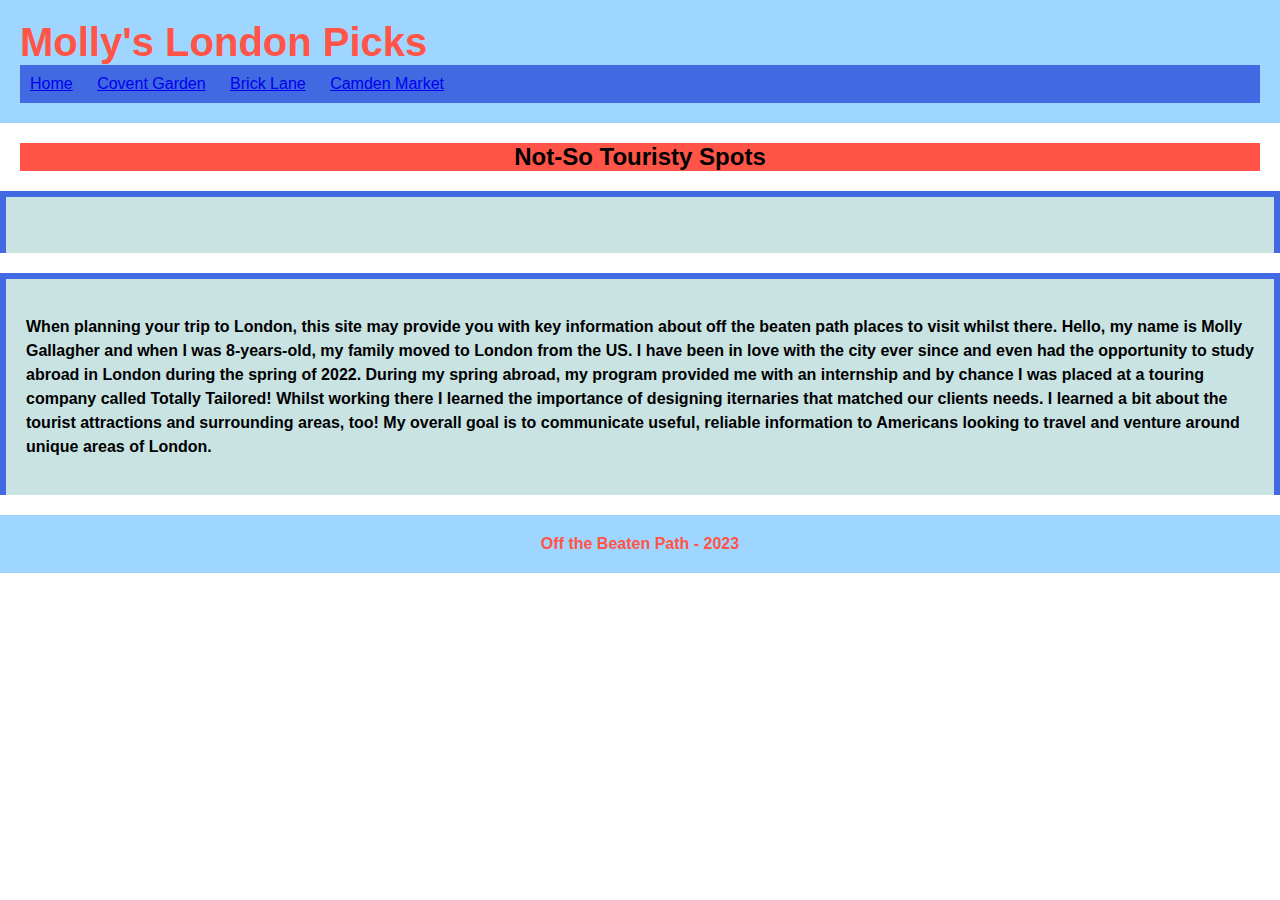
<file: index.html>
<!Doctype html>
<html lang="en">

<Head>
	<meta charset="utf-8">
	<title> Off The Beaten Path </title>
	<meta name="viewport" content="width=device-width, initial-scale=1">
	<link rel="stylesheet" href="stylesheet.css">
</head>


<body>
<header>

<h1>Molly's London Picks</h1>

<nav>
<ul>
	<li><a href="index.html">Home</a></li>
	<li><a href="bigben.html">Covent Garden</a></li>
	<li><a href="thelondoneye.html">Brick Lane</a></li>
	<li><a href="towerbridge.html">Camden Market</a></li>

</ul>
</nav>



</header>
<section> 
<main>
	<h2>Not-So Touristy Spots</h2>
</main>
<article>
	<p style="color:red"> <b>
</section>

<section>
<article>
	<p> 
		When planning your trip to London, this site may provide you with key information about off the beaten path places to visit whilst there. Hello, my name is Molly Gallagher and when I was 8-years-old, my family moved to London from the US. I have been in love with the city ever since and even had the opportunity to study abroad in London during the spring of 2022. During my spring abroad, my program provided me with an internship and by chance I was placed at a touring company called Totally Tailored! Whilst working there I learned the importance of designing iternaries that matched our clients needs. I learned a bit about the tourist attractions and surrounding areas, too! My overall goal is to communicate useful, reliable information to Americans looking to travel and venture around unique areas of London. 
	</p>
</article>

</section>

<footer> Off the Beaten Path - 2023</footer>



</body>
</Html>
</file>
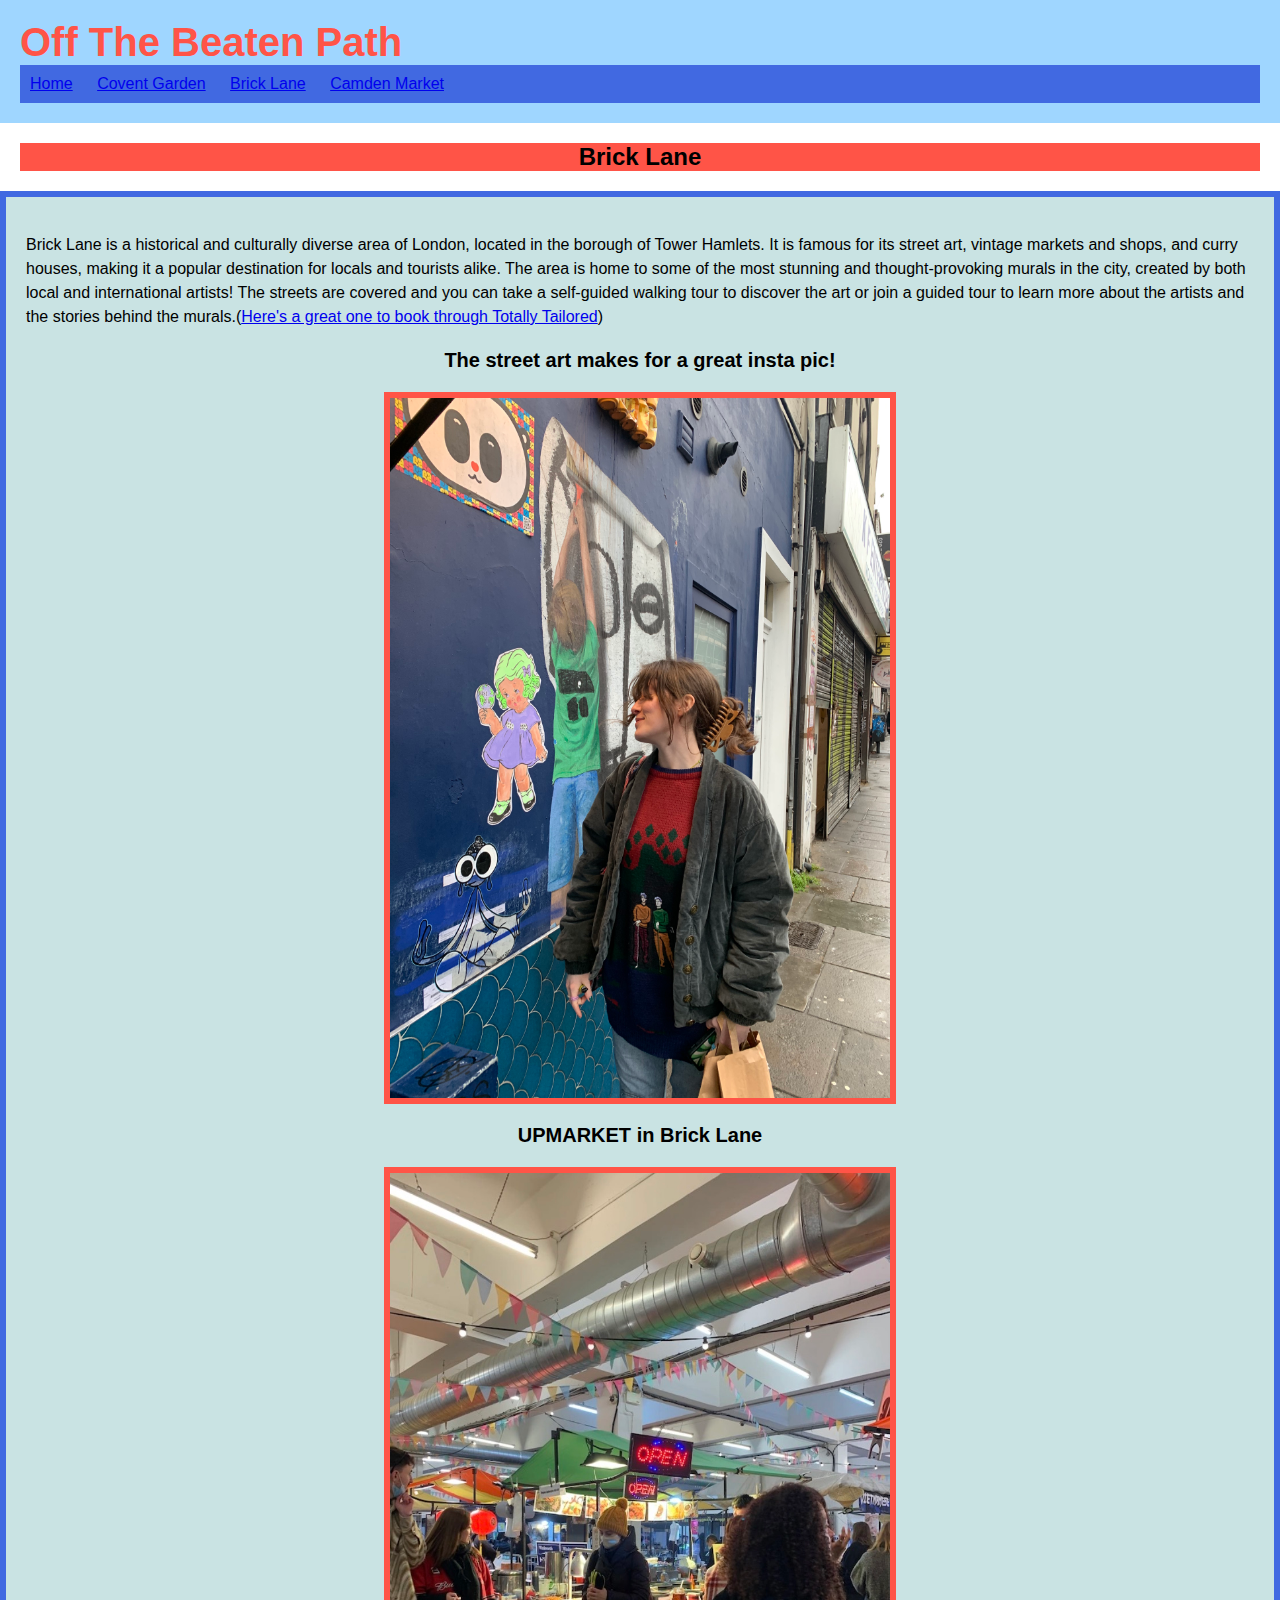
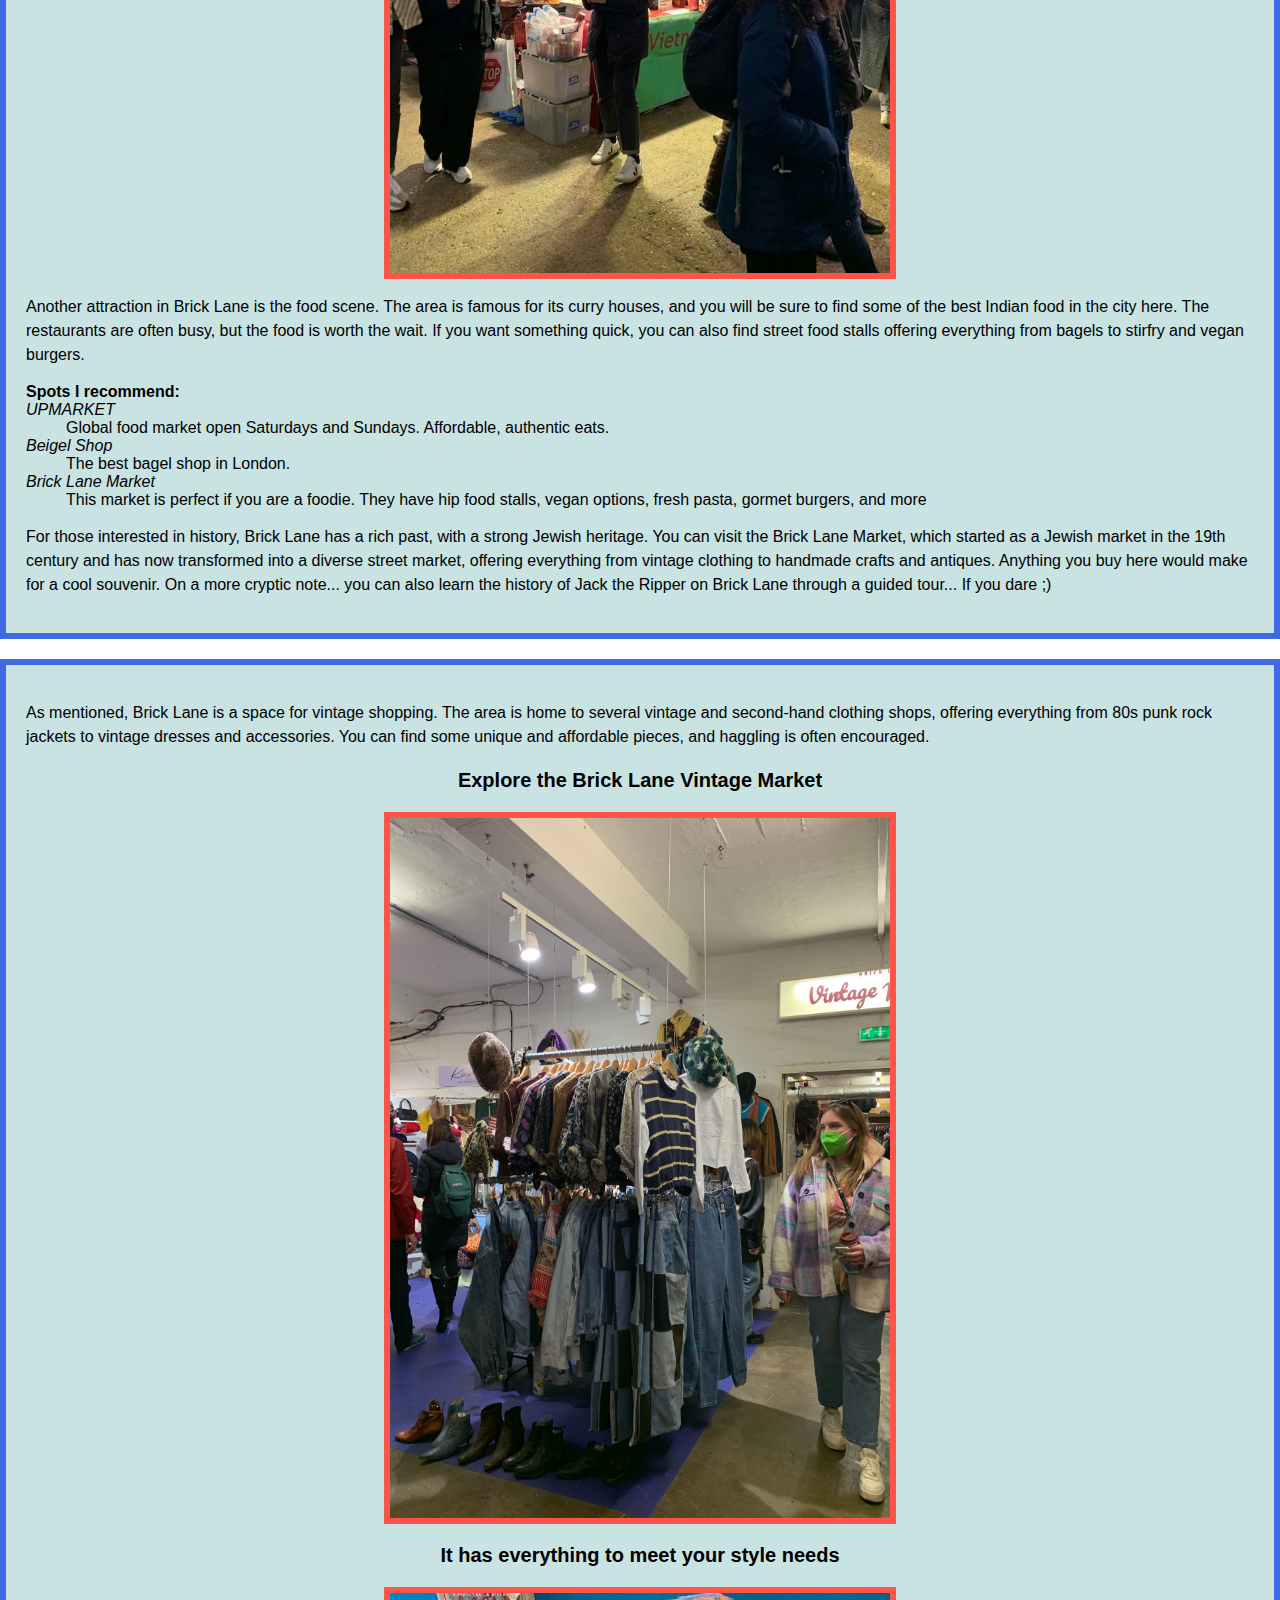
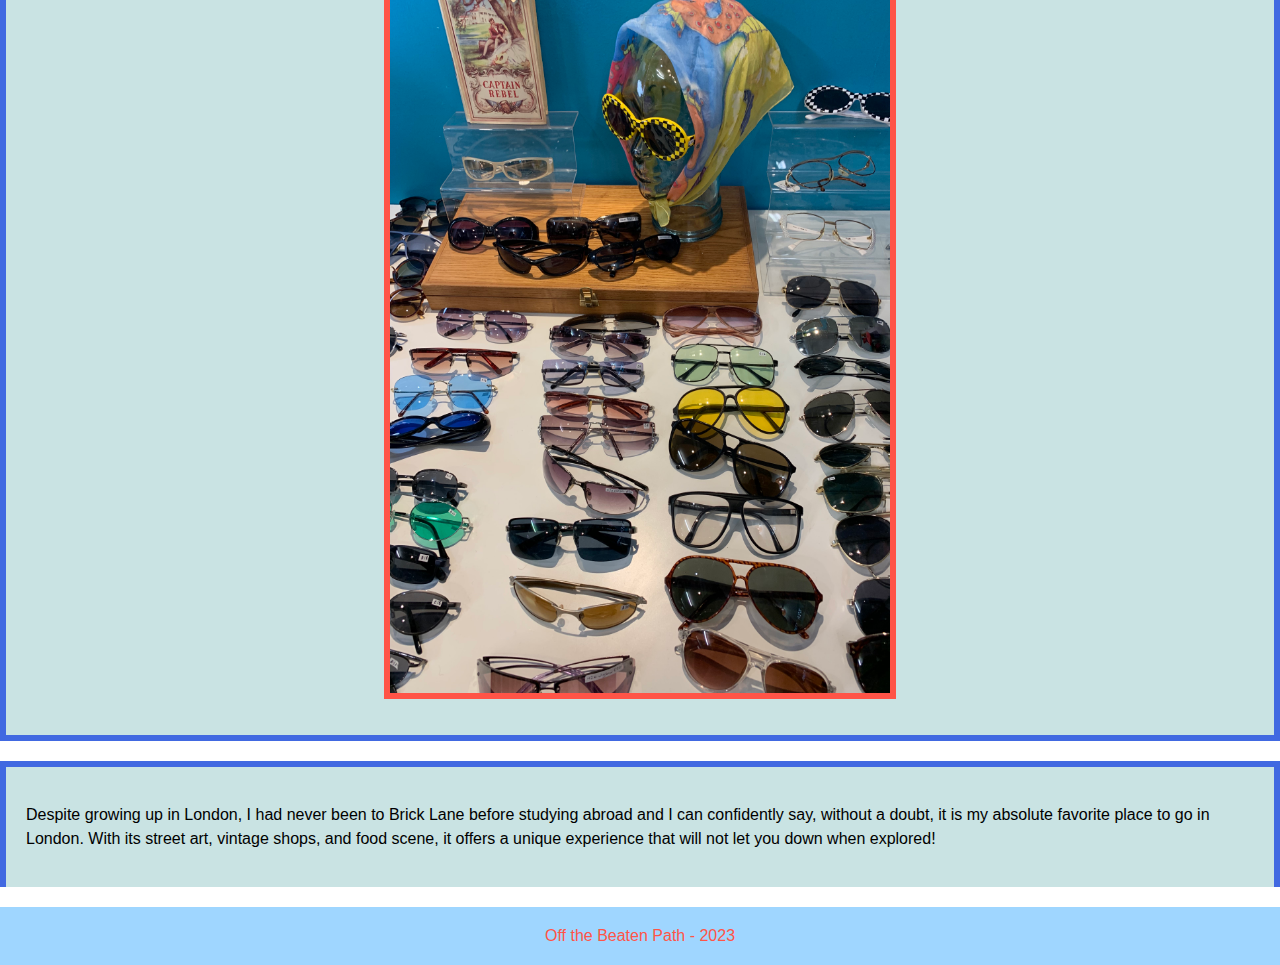
<file: bricklane.html>
<!Doctype html>
<html lang="en">

<Head>
	<meta charset="utf-8">
	<title> Off The Beaten Path </title>
	<meta name="viewport" content="width=device-width, initial-scale=1">
	<link rel="stylesheet" href="stylesheet.css">
</head>


<body>
<header>

<h1>Off The Beaten Path</h1>

<nav>
<ul>
	<li><a href="index.html">Home</a></li>
	<li><a href="coventgarden.html">Covent Garden</a></li>
	<li><a href="bricklane.html">Brick Lane</a></li>
	<li><a href="camdenmarket.html">Camden Market</a></li>

</ul>
</nav>



</header>

<main>
	<h2>Brick Lane</h2>
</main>

<section>
<article>
	<p> 
		Brick Lane is a historical and culturally diverse area of London, located in the borough of Tower Hamlets. It is famous for its street art, vintage markets and shops, and curry houses, making it a popular destination for locals and tourists alike. The area is home to some of the most stunning and thought-provoking murals in the city, created by both local and international artists! The streets are covered and you can take a self-guided walking tour to discover the art or join a guided tour to learn more about the artists and the stories behind the murals.(<a href="TTweb">Here's a great one to book through Totally Tailored</a>) </p>

		<p> <h3>The street art makes for a great insta pic! </h3><img src="IMG_6018.jpg" width="500" height="700" alt="Girl infront of graffiti street art."></p> 
		<p> <h3>UPMARKET in Brick Lane</h3><img src="ss.jpg" width="500" height="700" alt="Food Market."></p>

	<p> Another attraction in Brick Lane is the food scene. The area is famous for its curry houses, and you will be sure to find some of the best Indian food in the city here. The restaurants are often busy, but the food is worth the wait. If you want something quick, you can also find street food stalls offering everything from bagels to stirfry and vegan burgers. 

		<p><dl><b> Spots I recommend:</b>
  			<dt><i>UPMARKET</i></dt>
  			<dd>Global food market open Saturdays and Sundays. Affordable, authentic eats.</dd>
  			<dt><i>Beigel Shop</i></dt>
  			<dd>The best bagel shop in London.</dd>
  			<dt><i>Brick Lane Market</i></dt>
  			<dd>This market is perfect if you are a foodie. They have hip food stalls, vegan options, fresh pasta, gormet burgers, and more
		</dl></p>

	<p>For those interested in history, Brick Lane has a rich past, with a strong Jewish heritage. You can visit the Brick Lane Market, which started as a Jewish market in the 19th century and has now transformed into a diverse street market, offering everything from vintage clothing to handmade crafts and antiques. Anything you buy here would make for a cool souvenir. On a more cryptic note... you can also learn the history of Jack the Ripper on Brick Lane through a guided tour... If you dare ;)</p>
</article>

<article> 
	<p> As mentioned, Brick Lane is a space for vintage shopping. The area is home to several vintage and second-hand clothing shops, offering everything from 80s punk rock jackets to vintage dresses and accessories. You can find some unique and affordable pieces, and haggling is often encouraged.</p>
	<p><h3>Explore the Brick Lane Vintage Market</h3><img src="IMG_4715.jpg" width="500" height="700" alt="Thrift stall in Brick Lane Vintage Market."></p>
		<p><h3>It has everything to meet your style needs</h3><img src="IMG_4716.jpg" width="500" height="700" alt="Sunglasses for sale on table."></p>
</article>
<article>
	<p>Despite growing up in London, I had never been to Brick Lane before studying abroad and I can confidently say, without a doubt, it is my absolute favorite place to go in London. With its street art, vintage shops, and food scene, it offers a unique experience that will not let you down when explored!</p>

</article>
</section>

<footer> Off the Beaten Path - 2023</footer>



</body>
</Html>
</file>
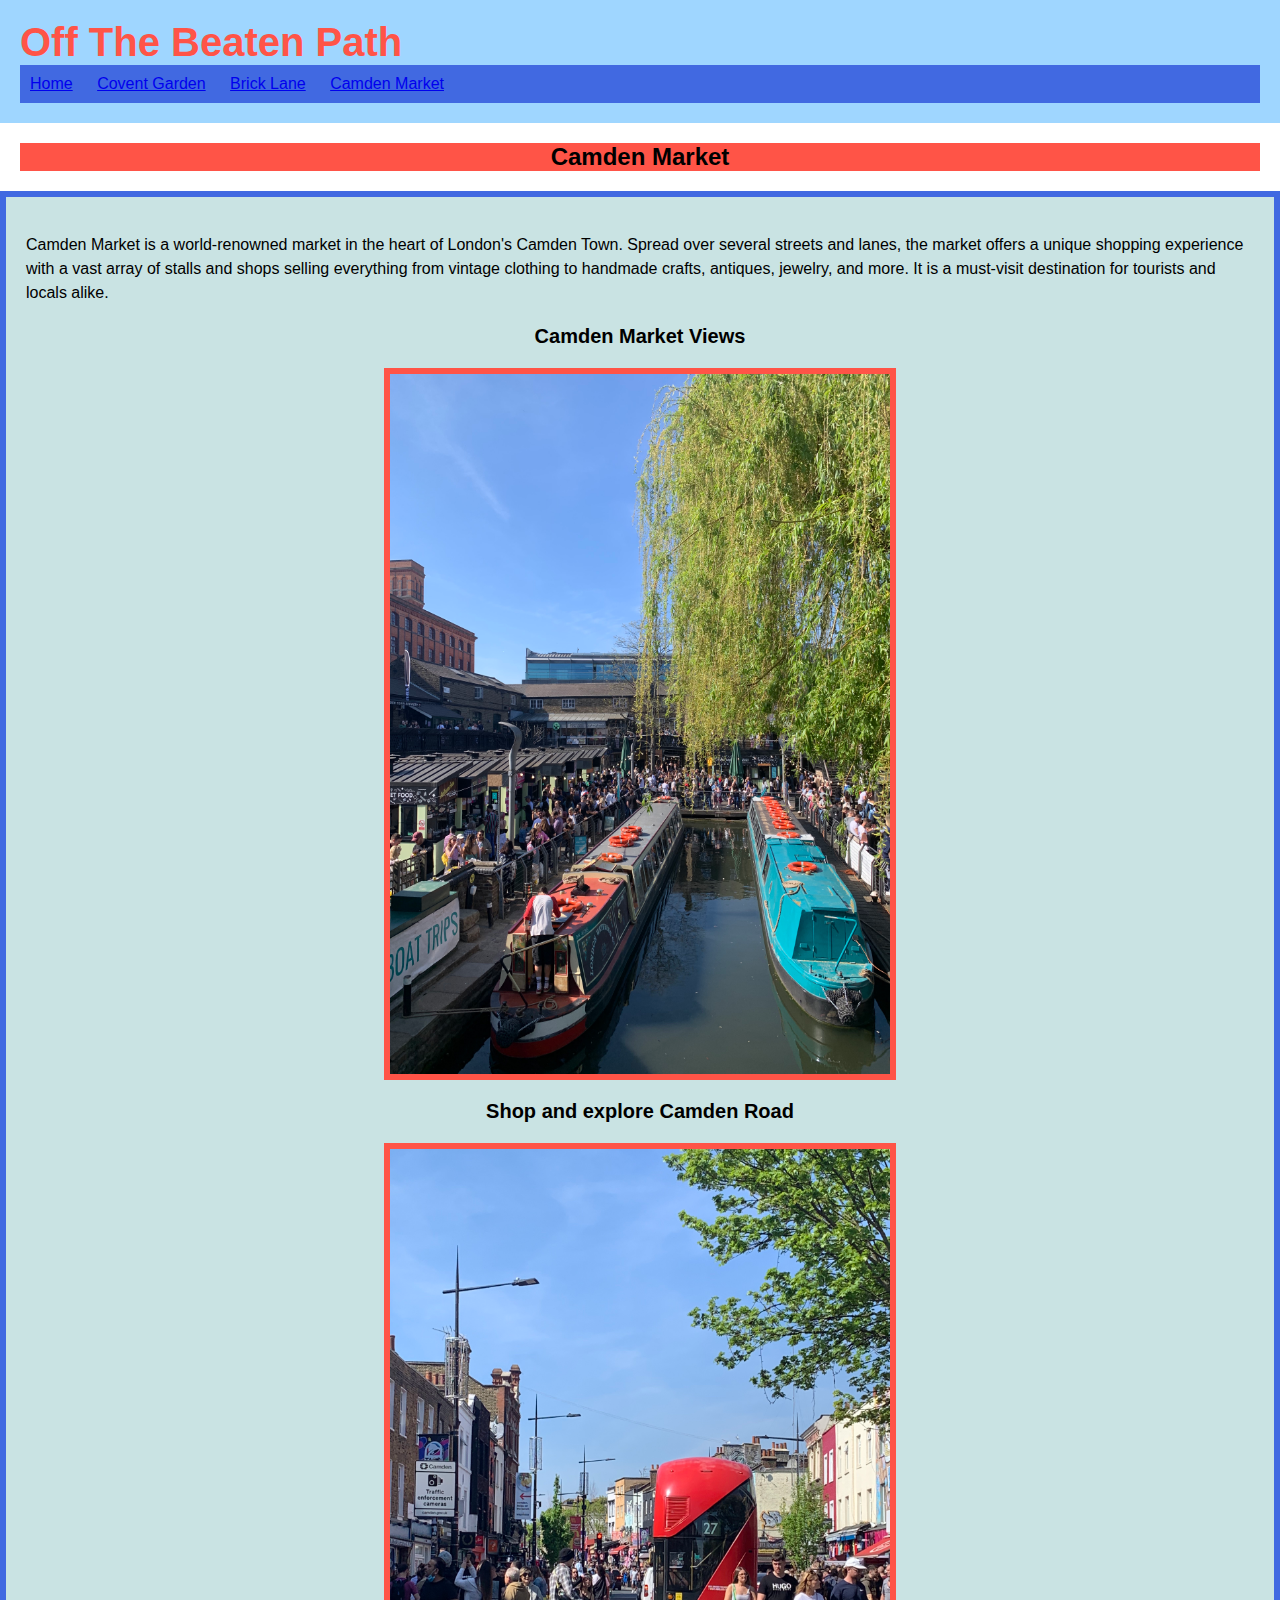
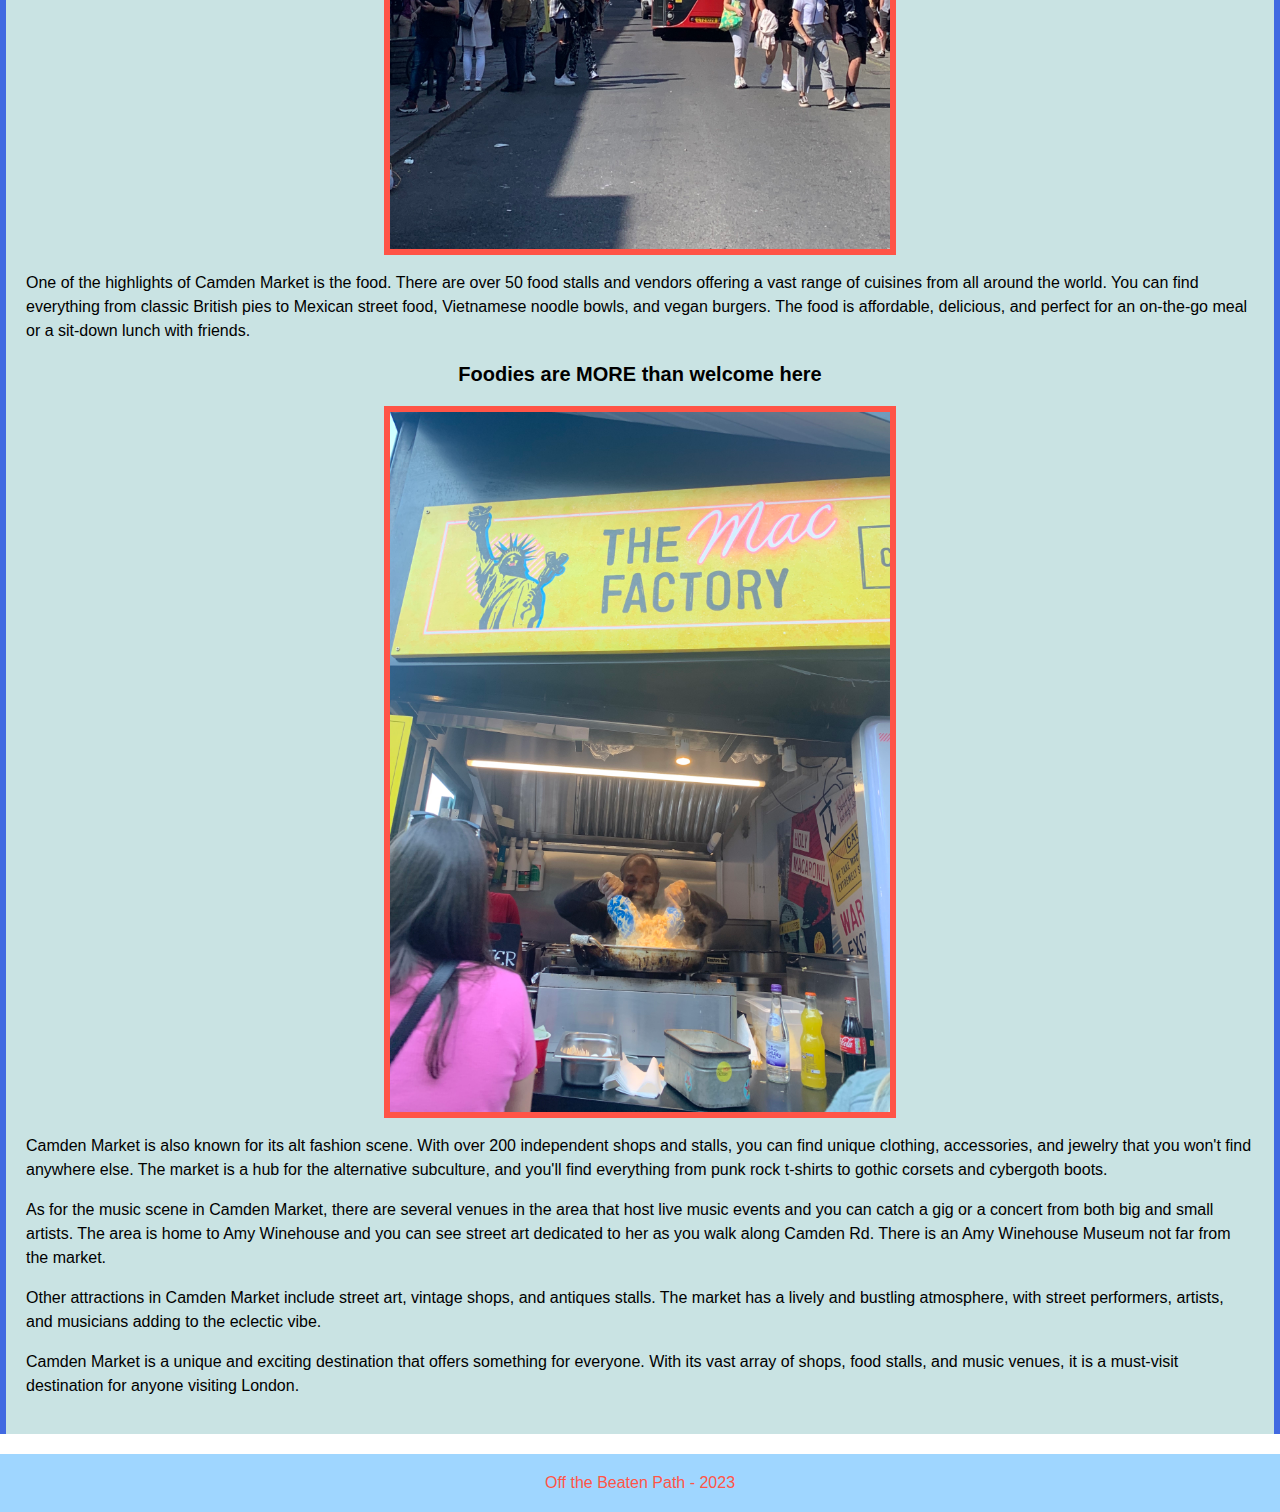
<file: camdenmarket.html>
<!Doctype html>
<html lang="en">

<Head>
	<meta charset="utf-8">
	<title> Off The Beaten Path </title>
	<meta name="viewport" content="width=device-width, initial-scale=1">
	<link rel="stylesheet" href="stylesheet.css">
</head>


<body>
<header>

<h1>Off The Beaten Path</h1>

<nav>
<ul>
	<li><a href="index.html">Home</a></li>
	<li><a href="coventgarden.html">Covent Garden</a></li>
	<li><a href="bricklane.html">Brick Lane</a></li>
	<li><a href="camdenmarket.html">Camden Market</a></li>
	
</ul>
</nav>



</header>

<main>
	<h2>Camden Market</h2>
</main>

<section>
<article>
	<p> 
		Camden Market is a world-renowned market in the heart of London's Camden Town. Spread over several streets and lanes, the market offers a unique shopping experience with a vast array of stalls and shops selling everything from vintage clothing to handmade crafts, antiques, jewelry, and more. It is a must-visit destination for tourists and locals alike. </p>

		<p><h3>Camden Market Views</h3><img src="IMG_9245.jpg" width="500" height="700" alt="View of Camden Market from a bridge, overlooking canal."></p>
		<p><h3>Shop and explore Camden Road</h3><img src="IMG_9211.jpg" width="500" height="700" alt="Busy Camden Road on a sunny spring day."></p>

		<p> One of the highlights of Camden Market is the food. There are over 50 food stalls and vendors offering a vast range of cuisines from all around the world. You can find everything from classic British pies to Mexican street food, Vietnamese noodle bowls, and vegan burgers. The food is affordable, delicious, and perfect for an on-the-go meal or a sit-down lunch with friends.</p>
		<p><h3>Foodies are MORE than welcome here</h3><img src="IMG_9254.jpg" width="500" height="700" alt="Mac and cheese being made infront of customers."></p>

		<p> Camden Market is also known for its alt fashion scene. With over 200 independent shops and stalls, you can find unique clothing, accessories, and jewelry that you won't find anywhere else. The market is a hub for the alternative subculture, and you'll find everything from punk rock t-shirts to gothic corsets and cybergoth boots.</p>
		

		<p>As for the music scene in Camden Market, there are several venues in the area that host live music events and you can catch a gig or a concert from both big and small artists. The area is home to Amy Winehouse and you can see street art dedicated to her as you walk along Camden Rd. There is an Amy Winehouse Museum not far from the market.</p>

		<p>Other attractions in Camden Market include street art, vintage shops, and antiques stalls. The market has a lively and bustling atmosphere, with street performers, artists, and musicians adding to the eclectic vibe.</p> 

		<p>Camden Market is a unique and exciting destination that offers something for everyone. With its vast array of shops, food stalls, and music venues, it is a must-visit destination for anyone visiting London.</p>
</article>

</section>

<footer> Off the Beaten Path - 2023</footer>
</file>
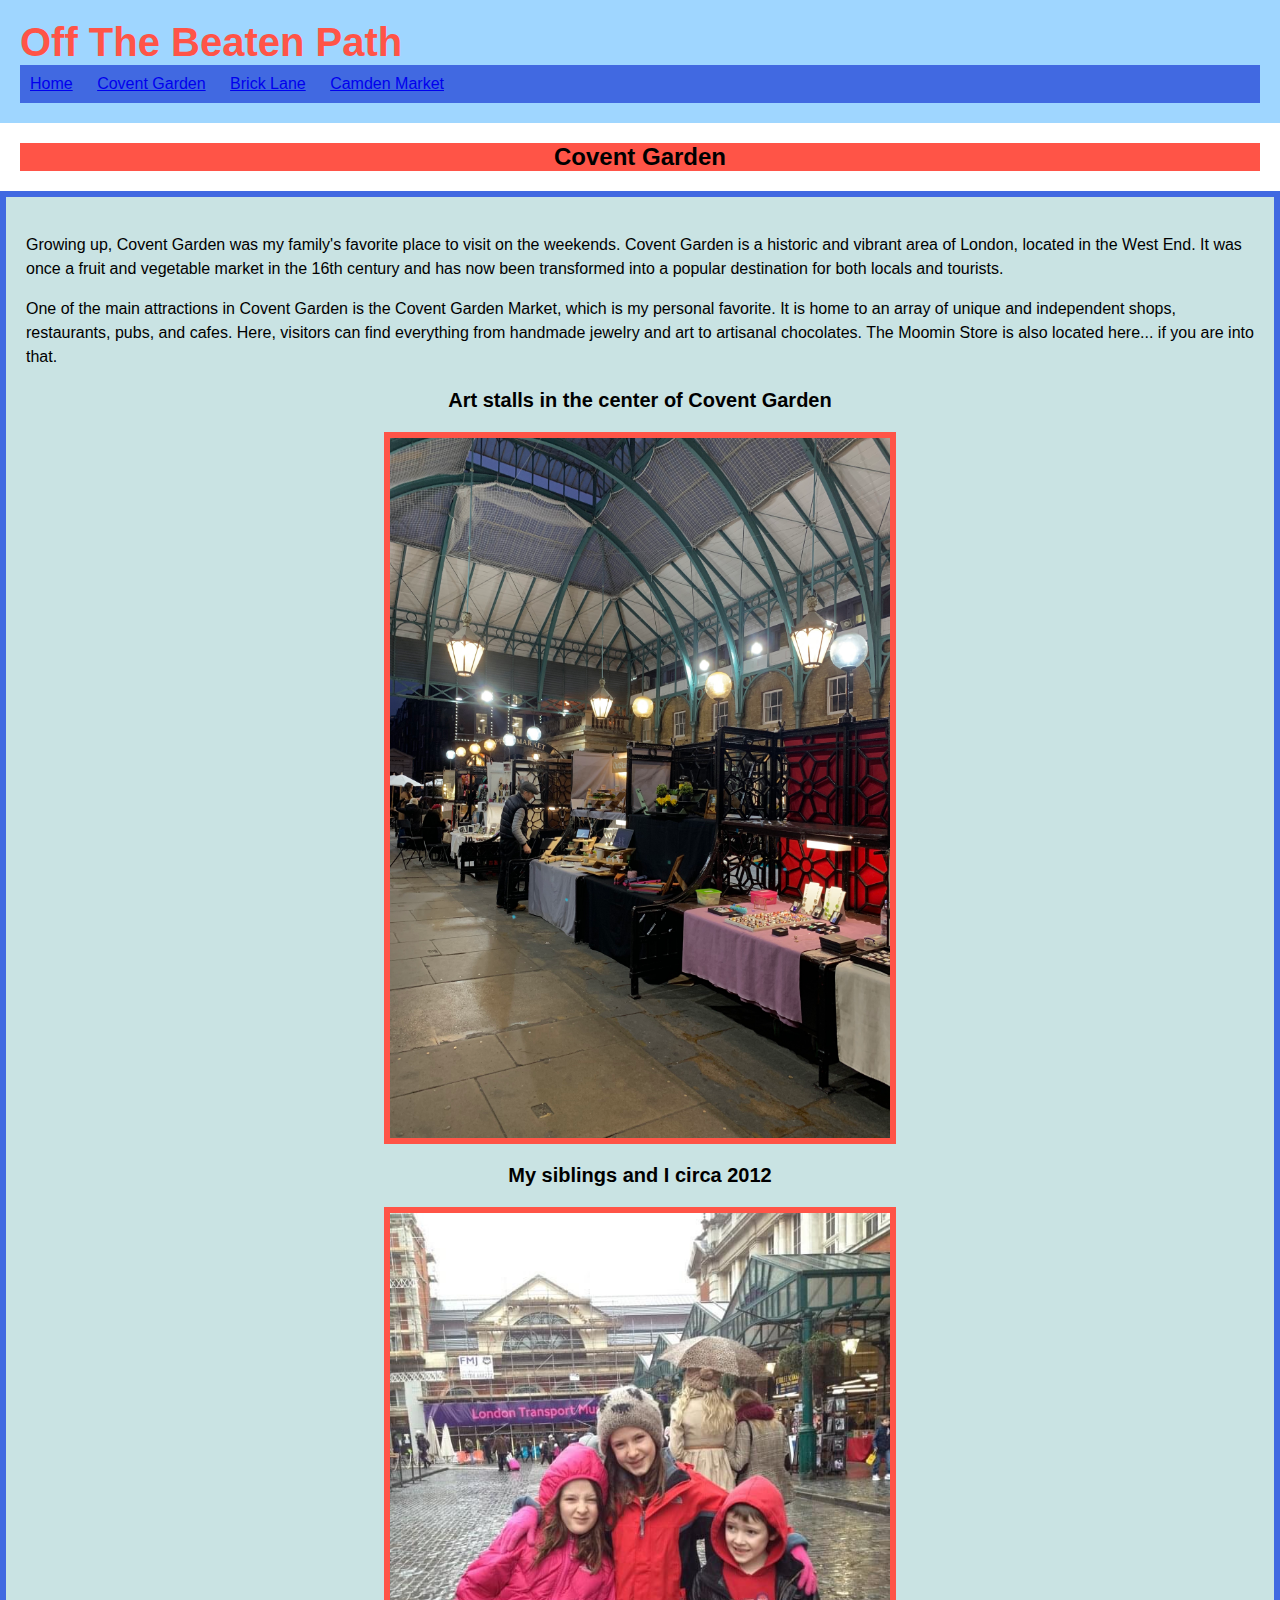
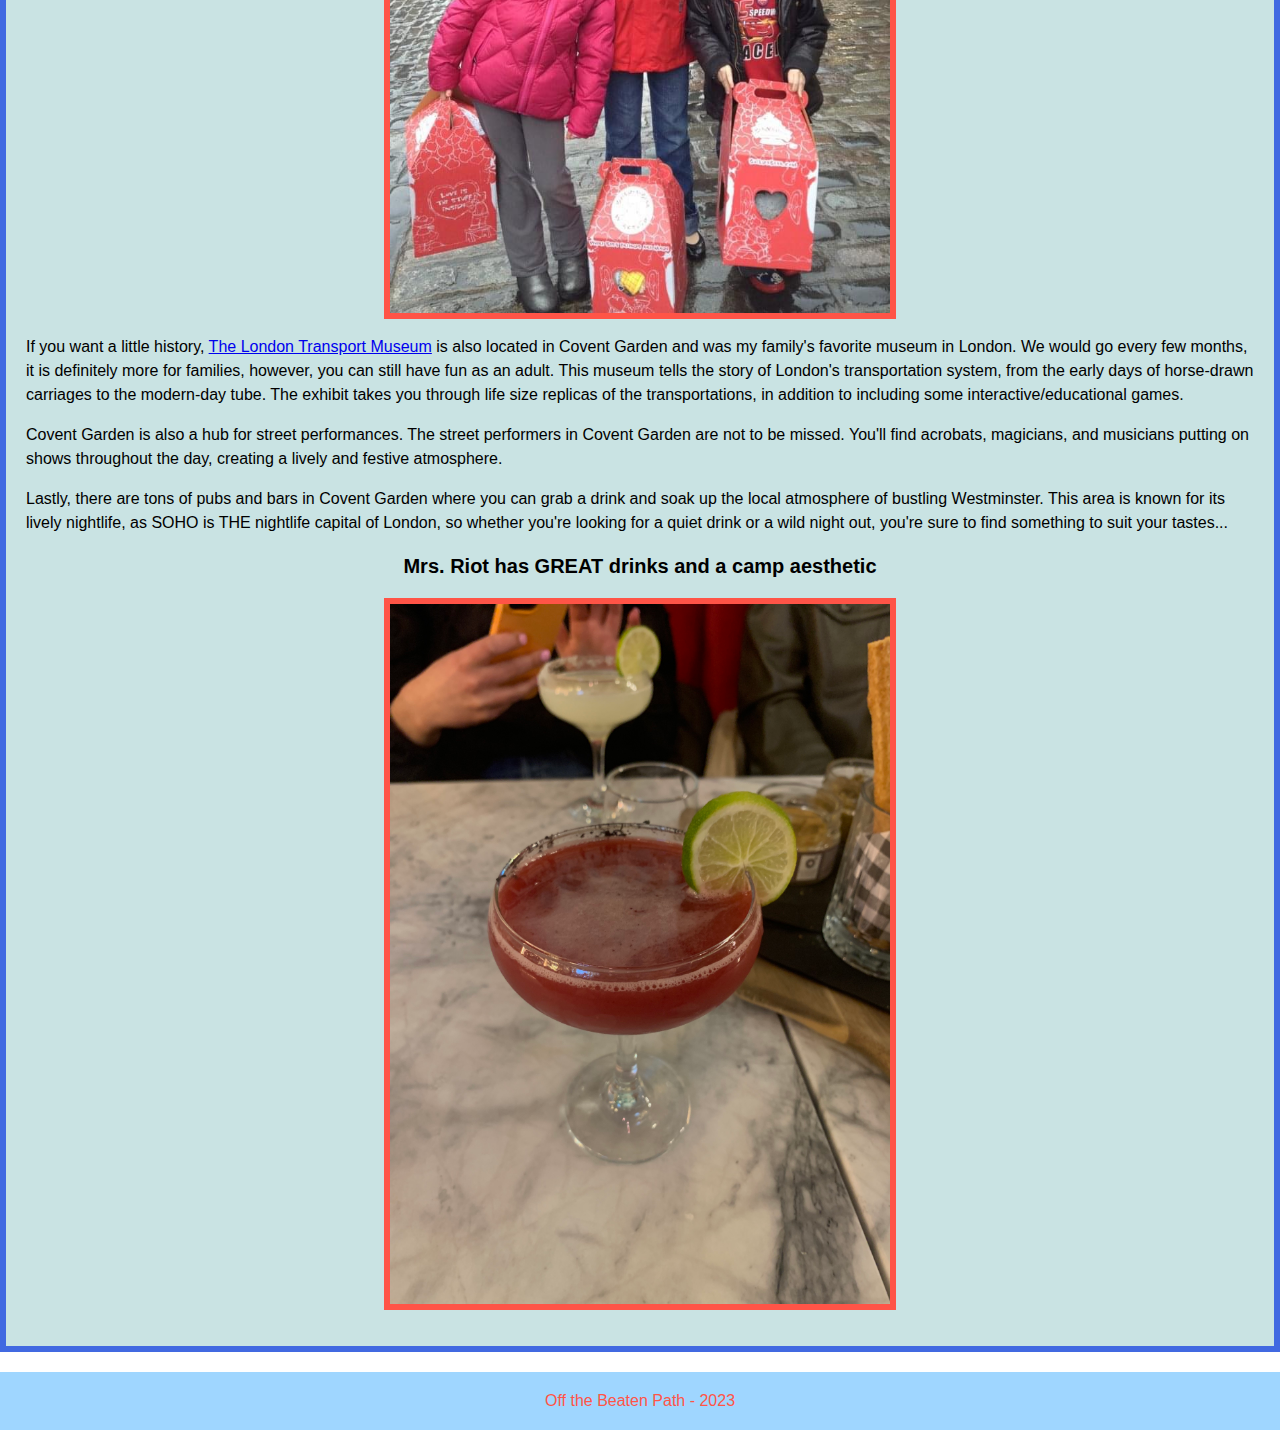
<file: coventgarden.html>
<!Doctype html>
<html lang="en">

<Head>
	<meta charset="utf-8">
	<title> Off The Beaten Path </title>
	<meta name="viewport" content="width=device-width, initial-scale=1">
	<link rel="stylesheet" href="stylesheet.css">
</head>


<body>
<header>

<h1>Off The Beaten Path</h1>

<nav>
<ul>
	<li><a href="index.html">Home</a></li>
	<li><a href="coventgarden.html">Covent Garden</a></li>
	<li><a href="bricklane.html">Brick Lane</a></li>
	<li><a href="camdenmarket.html">Camden Market</a></li>

</ul>
</nav>



</header>

<main>
	<h2>Covent Garden</h2>
</main>

<section>
<article>
	<p> 
		Growing up, Covent Garden was my family's favorite place to visit on the weekends. Covent Garden is a historic and vibrant area of London, located in the West End. It was once a fruit and vegetable market in the 16th century and has now been transformed into a popular destination for both locals and tourists.</p>

		<p> One of the main attractions in Covent Garden is the Covent Garden Market, which is my personal favorite. It is home to an array of unique and independent shops, restaurants, pubs, and cafes. Here, visitors can find everything from handmade jewelry and art to artisanal chocolates. The Moomin Store is also located here... if you are into that. </p>

	
			<p><h3>Art stalls in the center of Covent Garden</h3><img src="IMG_5338.jpg" width="500" height="700" alt="Art Stalls at Covent Garden."></p>
			<p><h3>My siblings and I circa 2012</h3><img src="img_5487.jpg" width="500" height="700" alt="Three children outside Covent Garden."></p>
		

		<p> If you want a little history, <a href="LTMuseum">The London Transport Museum</a> is also located in Covent Garden and was my family's favorite museum in London. We would go every few months, it is definitely more for families, however, you can still have fun as an adult. This museum tells the story of London's transportation system, from the early days of horse-drawn carriages to the modern-day tube. The exhibit takes you through life size replicas of the transportations, in addition to including some interactive/educational games.</p>

		<p> Covent Garden is also a hub for street performances. The street performers in Covent Garden are not to be missed. You'll find acrobats, magicians, and musicians putting on shows throughout the day, creating a lively and festive atmosphere. </p>

		<p> Lastly, there are tons of pubs and bars in Covent Garden where you can grab a drink and soak up the local atmosphere of bustling Westminster. This area is known for its lively nightlife, as SOHO is THE nightlife capital of London, so whether you're looking for a quiet drink or a wild night out, you're sure to find something to suit your tastes... </p>
		<p><h3>Mrs. Riot has GREAT drinks and a camp aesthetic</h3><img src="IMG_6872.jpg" width="500" height="700" alt="A pink cocktail with a lime." </p></p></article> 


<footer> Off the Beaten Path - 2023</footer>



</body>
</Html>
</file>
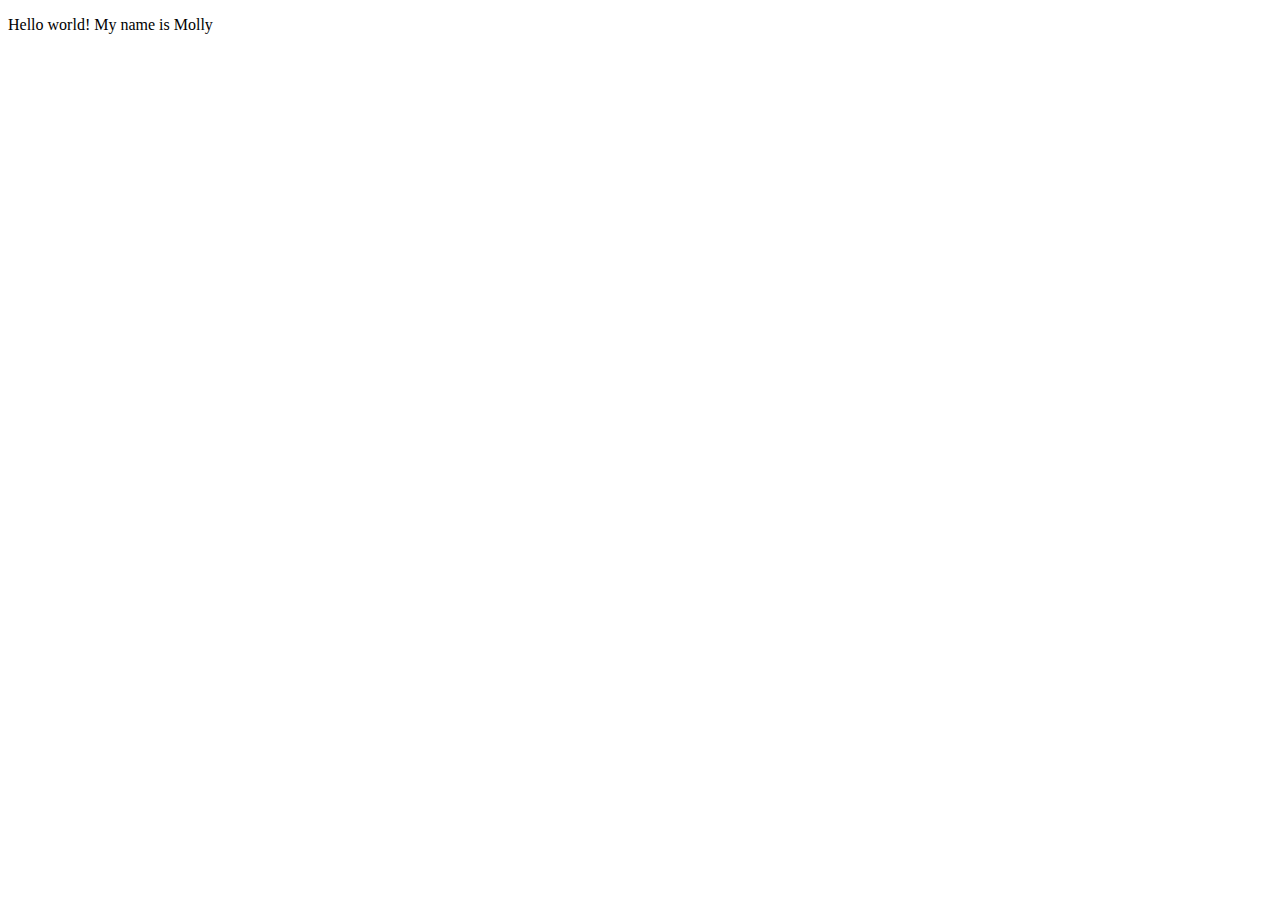
<file: index1.html>
<!DOCTYPE html>
<html lang="en">
<meta charset="UTF-8">
<title>Page Title</title>
<meta name="viewport" content="width=device-width,initial-scale=1">
<link rel="stylesheet" href="">
<style>
</style>
<script src=""></script>


	<!--- Code above this line will not be displayed on the browser --> 

	<body>

		<p> Hello world! My name is Molly </p>

	</body>

</html>
</file>
<file: stylesheet.css>
body {
      font-family: Baskerville, sans-serif;
      margin: 0;
      padding: 0;
    }
    
    header {
      background-color: #9FD6FF;
      color: #FF5447;
      padding: 20px;
    }
    
    h1 {
      margin: 0;
      font-size: 40px;
    }
    
    nav {
      background-color:royalblue;
      color: white;
      padding: 10px;
    }
    
    nav ul {
      margin: 0;
      padding: 0;
      list-style: none;
    }
    
    nav li {
      display: inline-block;
      margin-right: 20px;
    }
    
    main {
      margin: 20px;
    }
    
    article {
      border: 6px solid royalblue;
      padding: 20px;
      margin: 20px auto;
      background-color: #C9E3E3;
    }
    
    article:last-child {
      border-bottom: none;
      margin-bottom: 1;
      padding-bottom: 1;
    }
    
    h2 {
      font-size: 24px;
      text-align: center;
      background-color: #FF5447;
    }
    
    p {
      line-height: 1.5;
    }

    img {
      border: 6px solid #FF5447;
      display: block; 
      margin: 0 auto; 
    }
    

    h3 {
      font-size: 20px;
      text-align: center;
    }
    
    footer {
      background-color: #9FD6FF;
      color: #FF5447;
      padding: 20px;
      text-align: center;
    }
</file>
